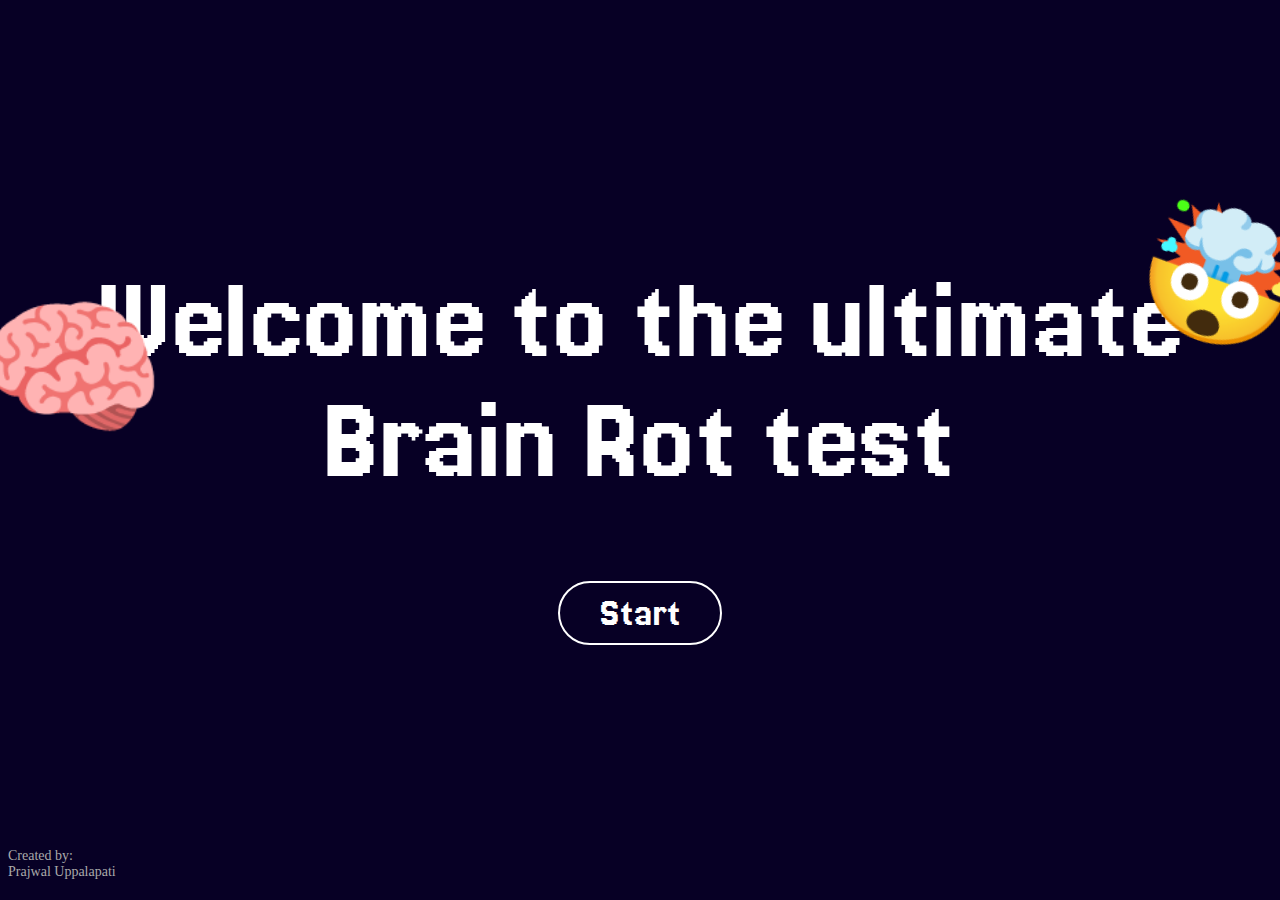
<file: index.html>
<head>
    <link rel="stylesheet" href="style.css">
    <title>Brain rot zone | home</title>
    <link rel="icon" href="https://s2.coinmarketcap.com/static/img/coins/200x200/33448.png" type="image/png">
    <link rel="preconnect" href="https://fonts.googleapis.com">
<link rel="preconnect" href="https://fonts.gstatic.com" crossorigin>
<link href="https://fonts.googleapis.com/css2?family=Jersey+20&display=swap" rel="stylesheet">
</head>
<body>
    <div class="p1_main_div">
        <div class="main_h_cnt">
        <h1 class="brain_emj">🧠</h1>    
        <h1 class="main_h">Welcome to the ultimate<br> Brain Rot test</h1>
        <h1 class="face_emj">🤯</h1>
    </div>
        <a class="Start" href="instructions.html">Start</a>
        </div>
        <p class="watermark">Created by:<br>Prajwal Uppalapati</p>
</body>
</file>
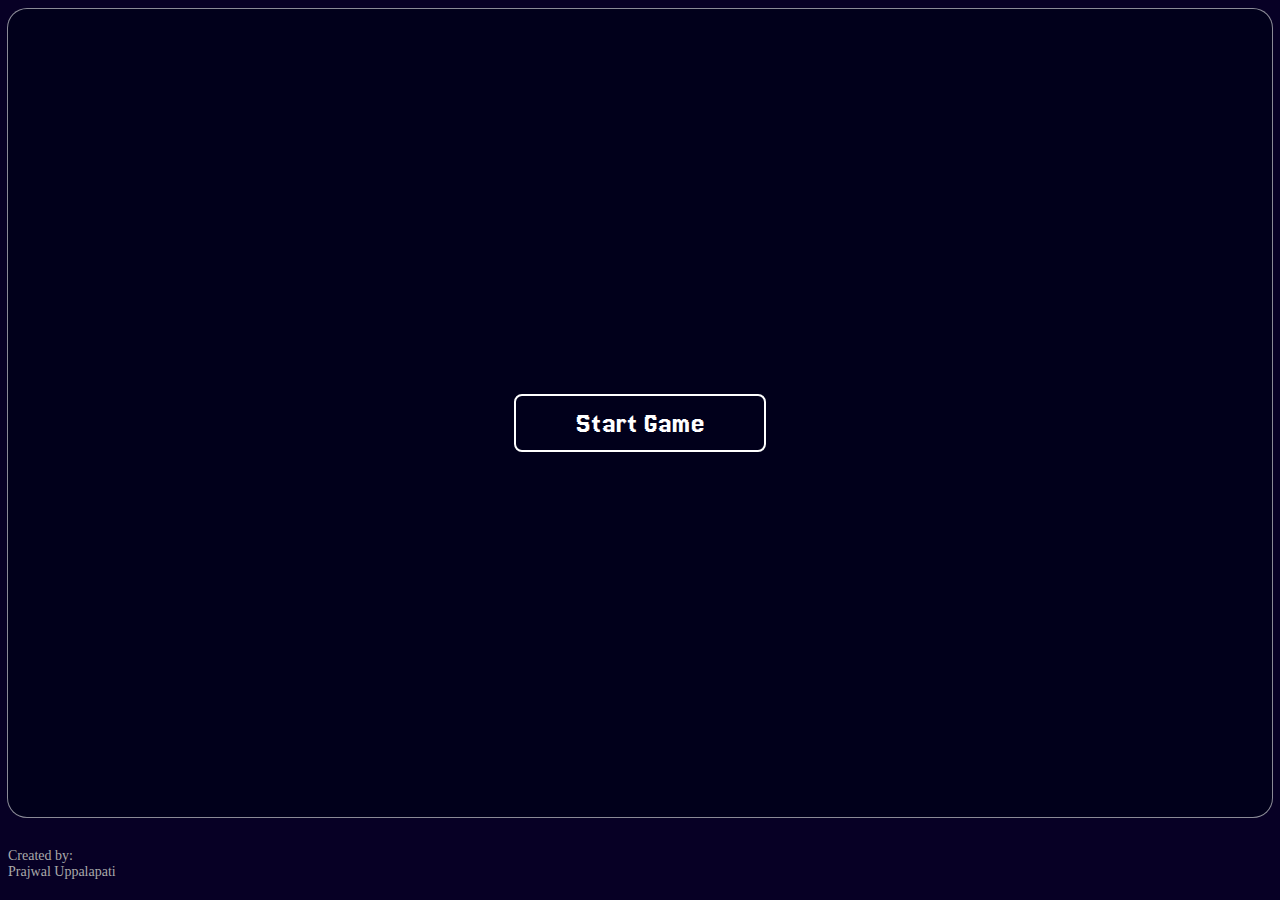
<file: game.html>
<!doctype html>
<html>
<head>
  <meta charset="utf-8" />
  <link rel="icon" href="https://s2.coinmarketcap.com/static/img/coins/200x200/33448.png" type="image/png">
  <meta name="viewport" content="width=device-width,initial-scale=1" />
  <link rel="stylesheet" href="style.css">
  <title>Brain rot zone | game</title>
  <link href="https://fonts.googleapis.com/css2?family=Jersey+20&display=swap" rel="stylesheet">
</head>
<body>
  <div class="p3_main_div">
    <div class="game_cnt">
      
      <button id="startBtn">Start Game</button>

      <div id="quizArea" style="display:none;">
        
        <!-- Question 1 -->
        <div class="quiz-page" id="q1">
          <div class="question">How many hours do you spend on TikTok/shorts daily?</div>
          <div class="options">
            <button class="option" data-score="10">Less than 1 hour</button>
            <button class="option" data-score="30">2–3 hours</button>
            <button class="option" data-score="60">4+ hours 💀</button>
          </div>
        </div>

        <!-- Question 2 -->
        <div class="quiz-page" id="q2">
          <div class="question">Do you say 'rizz' unironically?</div>
          <div class="options">
            <button class="option" data-score="0">Never</button>
            <button class="option" data-score="30">Sometimes</button>
            <button class="option" data-score="60">Everyday bro</button>
          </div>
        </div>

        <!-- Question 3 -->
        <div class="quiz-page" id="q3">
          <div class="question">What's your fav meme format?</div>
          <div class="options">
            <button class="option" data-score="10">Classic memes</button>
            <button class="option" data-score="40">Sigma edits</button>
            <button class="option" data-score="70">Ohio brainrot</button>
          </div>
        </div>

        <!-- Question 4 -->
        <div class="quiz-page" id="q4">
          <div class="question">How often do you send “💀” instead of laughing?</div>
          <div class="options">
            <button class="option" data-score="10">Rarely</button>
            <button class="option" data-score="30">Sometimes</button>
            <button class="option" data-score="60">Every single time</button>
          </div>
        </div>

        <!-- Question 5 -->
        <div class="quiz-page" id="q5">
          <div class="question">Do you watch edits with loud bass-boosted music?</div>
          <div class="options">
            <button class="option" data-score="0">Nope</button>
            <button class="option" data-score="30">Occasionally</button>
            <button class="option" data-score="70">Every day 🔊</button>
          </div>
        </div>

        <!-- Question 6 -->
        <div class="quiz-page" id="q6">
          <div class="question">Your reaction when WiFi goes off?</div>
          <div class="options">
            <button class="option" data-score="10">Do something else</button>
            <button class="option" data-score="40">Scroll mobile data instead</button>
            <button class="option" data-score="70">Instant mental breakdown</button>
          </div>
        </div>

        <!-- Question 7 -->
        <div class="quiz-page" id="q7">
          <div class="question">Pick your favorite word:</div>
          <div class="options">
            <button class="option" data-score="10">Chill</button>
            <button class="option" data-score="40">Skibidi</button>
            <button class="option" data-score="70">Gyatt</button>
          </div>
        </div>

        <!-- Question 8 -->
        <div class="quiz-page" id="q8">
          <div class="question">How many group chats are you in that spam memes?</div>
          <div class="options">
            <button class="option" data-score="10">1 or none</button>
            <button class="option" data-score="40">2–3</button>
            <button class="option" data-score="70">Too many to count 😵</button>
          </div>
        </div>

        <!-- Question 9 -->
        <div class="quiz-page" id="q9">
          <div class="question">Would you rather:</div>
          <div class="options">
            <button class="option" data-score="10">Read a book 📚</button>
            <button class="option" data-score="40">Play video games 🎮</button>
            <button class="option" data-score="70">Scroll reels endlessly 📱</button>
          </div>
        </div>

        <!-- Question 10 -->
        <div class="quiz-page" id="q10">
          <div class="question">Do you know all the lyrics of a TikTok trend song?</div>
          <div class="options">
            <button class="option" data-score="0">Nope</button>
            <button class="option" data-score="30">Some parts</button>
            <button class="option" data-score="70">Word for word 🎤</button>
          </div>
        </div>

        <button id="nextBtn">Next</button>
        <div id="result"></div>

        <!-- Name input -->
        <div id="certificateSection" style="display:none;">
          <p>Enter your name to get your certificate:</p>
          <input type="text" id="userName" placeholder="Your Name" />
          <br><br>
          <button id="goToCertBtn">Get Brainrot Certificate</button>
        </div>
      </div>
    </div>
  </div>

  <p class="watermark">Created by:<br>Prajwal Uppalapati</p>

  <script>
    const startBtn = document.getElementById("startBtn");
    const quizArea = document.getElementById("quizArea");
    const nextBtn = document.getElementById("nextBtn");
    const resultDiv = document.getElementById("result");
    const quizPages = document.querySelectorAll(".quiz-page");
    const certificateSection = document.getElementById("certificateSection");
    const goToCertBtn = document.getElementById("goToCertBtn");

    let currentQ = 0;
    let totalScore = 0;
    let finalPercentage = 0;

    startBtn.onclick = () => {
      startBtn.style.display = "none";
      quizArea.style.display = "block";
      showQuestion(currentQ);
    };

    function showQuestion(index) {
      quizPages.forEach((page, i) => {
        page.style.display = (i === index ? "block" : "none");
      });
      nextBtn.style.display = "none";
    }

    document.querySelectorAll(".option").forEach(btn => {
      btn.addEventListener("click", () => {
        totalScore += parseInt(btn.getAttribute("data-score"));
        nextBtn.style.display = "inline-block";
      });
    });

    nextBtn.onclick = () => {
      currentQ++;
      if (currentQ < quizPages.length) {
        showQuestion(currentQ);
      } else {
        showResult();
      }
    };

    function showResult() {
      quizPages.forEach(page => page.style.display = "none");
      nextBtn.style.display = "none";
      let maxScore = 60+60+70+60+70+70+70+70+70+70;
      finalPercentage = Math.round((totalScore / maxScore) * 100);
      let category = finalPercentage < 30 ? "Safe 🧠" :
                     finalPercentage < 70 ? "Mild Rot 🥴" : "Full Rot 🧟";
      resultDiv.innerHTML = `Your Brainrot level: <b>${finalPercentage}%</b><br>${category}`;
      certificateSection.style.display = "block";
    }

    goToCertBtn.onclick = () => {
      const name = document.getElementById("userName").value.trim();
      if (!name) {
        alert("Please enter your name first!");
        return;
      }
      window.location.href = `certificate.html?name=${encodeURIComponent(name)}&score=${finalPercentage}`;
    };
  </script>
</body>
</html>
</file>
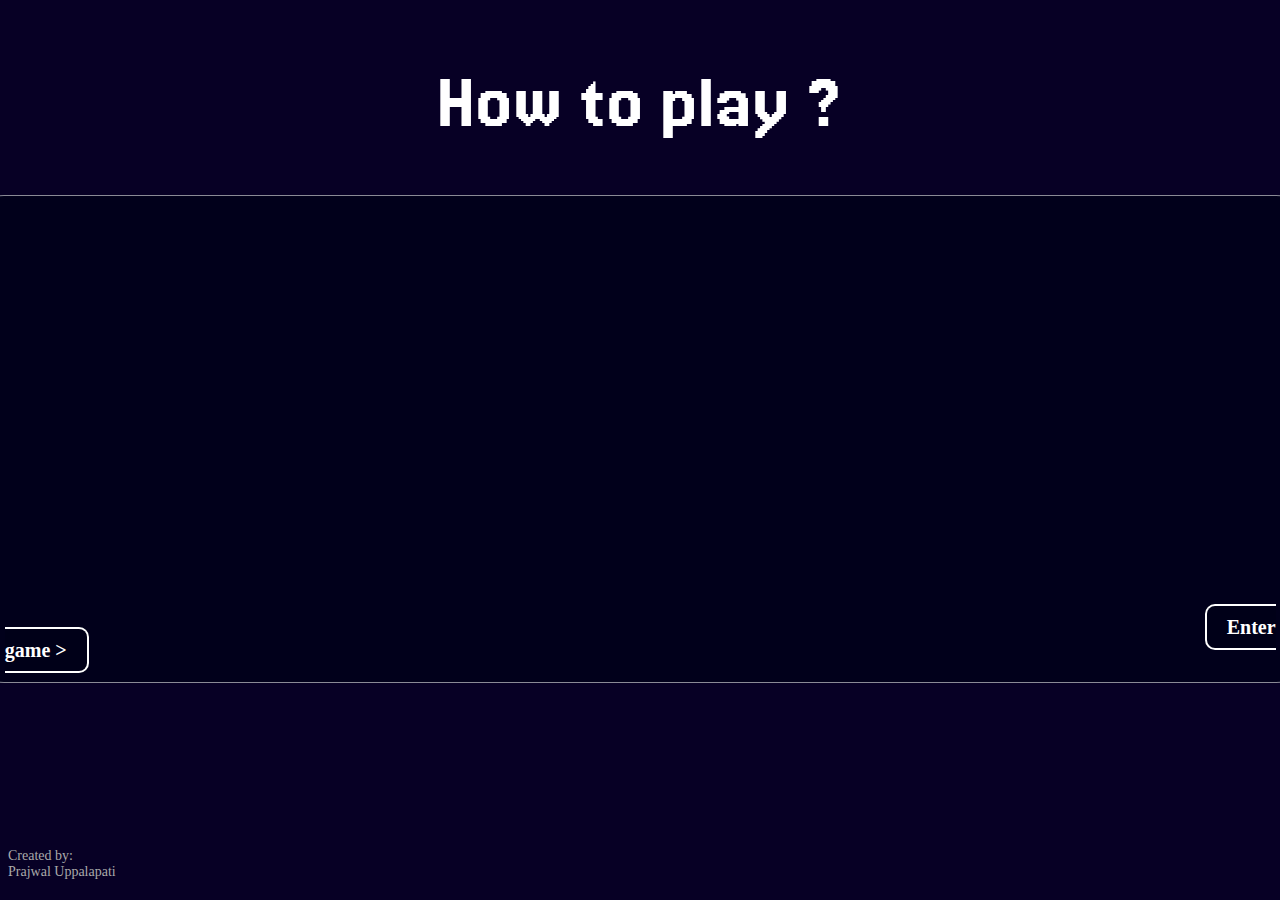
<file: instructions.html>
<head>
 <link rel="stylesheet" href="style.css">
 <link rel="icon" href="https://s2.coinmarketcap.com/static/img/coins/200x200/33448.png" type="image/png">
    <title>Brain rot zone | instructions</title>
    <link rel="preconnect" href="https://fonts.googleapis.com">
<link rel="preconnect" href="https://fonts.gstatic.com" crossorigin>
<link href="https://fonts.googleapis.com/css2?family=Jersey+20&display=swap" rel="stylesheet">
</head>
<body>
    <div class="p2_main_div">
        <h1 class="instructions">How to play ?</h1>
        <div class="ins_cnt">
        <p class="ins_txt">
            1. Welcome to the ultimate Brain Rot test!<br>
            2. This is a game where you can test your brain rot level<br>
            3. In the game, you will be asked few questions<br>
            4. After answering the questions, you get your brainrot percentage<br>
            5. After that, you can download your official brainrot certificate.
        </p>
        <a class="enter_game" href="game.html">Enter game ></a>
        </div>
        </div>
   <p class="watermark">Created by:<br>Prajwal Uppalapati</p>
</body>
</file>
<file: style.css>
body{
    background: rgb(7, 0, 37);
}

/* Page 1 */
.p1_main_div{
    display: flex;
    flex-direction: column;
    justify-content: center;
    align-items: center;
    width: 100%;
    height: 90vh;
}

.Start{
    text-decoration: none;
    color: white;
    border: 2px solid white;
    padding: 10px 20px;
    font-family: 'Jersey 20';
    font-size: 40px;
    border-radius: 50px;
    transition: background-color 0.3s, color 0.3s;
    width: 120px;
    text-align: center;
}   

.Start:hover{
    background-color: white;
    color: rgb(7, 0, 37);
    cursor: pointer;
}

.main_h_cnt{
    animation: float 3s ease-in-out infinite;
}

.brain_emj{
    position: absolute;
    margin-top: 100px;
    margin-left: -120px;
    font-size: 150px;
    z-index: 1;
}

.face_emj{
    position: absolute;
    margin-top: -380px;
    margin-left: 1040px;
    rotate: 20deg;
    font-size: 130px;
    z-index: 1;
}

.main_h{
    color: white;
    text-align: center;
    font-family: 'Jersey 20';
    font-size: 120px;
    font-weight: 300;
    animation: flicker 4s infinite;
    vertical-align: middle;
}

@keyframes float {
    0%, 100% {
        transform: translateY(0px);
    }
    50% {
        transform: translateY(-20px);
    }
}

@keyframes flicker {
    0%, 85%, 100% {
        text-shadow: none;
        opacity: 1;
    }
    86%, 88% {
        text-shadow: 0 0 8px #fff, 0 0 16px #00faff, 0 0 24px #00faff;
        opacity: 0.9;
    }
    89%, 90% {
        text-shadow: none;
        opacity: 0.8;
    }
    91%, 94% {
        text-shadow: 0 0 10px #fff, 0 0 20px #00faff, 0 0 30px #00faff;
        opacity: 1;
    }
}

.watermark{
    color: white;
    font-family: century gothic;
}

/* Page 2 */
.p2_main_div{
    display: flex;
    flex-direction: column;
    width: 100%;
    height: 90vh;
    align-items: center;
}

.instructions{
    color: white;
    text-align: center;
    font-family: 'Jersey 20';
    font-size: 80px;
    font-weight: 300;
}

.ins_txt{
    color: white;
    font-family: 'Jersey 20';
    font-size: 40px;
    font-weight: 300;
    line-height: 1.6;
    opacity: 0; /* start hidden */
    animation: fadeIn 2s ease-in forwards; /* fade in over 2s */
}

@keyframes fadeIn {
    from { opacity: 0; }
    to { opacity: 1; }
}

.ins_cnt{
    text-align: left;
    padding: 20px 50px 20px 50px;
    background: rgb(1, 0, 27);
    border: 1px solid rgba(255, 255, 255, 0.543);
    border-radius: 50px;
    width: fit-content;
}

.enter_game{
    padding: 10px 20px 10px 20px;
    background: rgb(0, 0, 24);
    border: 2px solid white;
    font-size: 20px;
    text-decoration: none;
    color: white;
    font-family: century gothic;
    border-radius: 10px;
    margin-left: 1200px;
    font-weight: 550;
    transition: background-color 0.3s, color 0.3s;  
}

.enter_game:hover{
    background-color: white;
    color: rgb(7, 0, 37);
    cursor: pointer;
}

/* Page 3 */

.p3_main_div{
    display: flex;
    flex-direction: column;
    width: 100%;
    height: 90vh;
    align-items: center;
      gap: 10px;
}
.game_cnt{
    text-align: center;
    background: rgb(1, 0, 27);
    border: 1px solid rgba(255, 255, 255, 0.543);
    border-radius: 20px;
    width: 100%;
    height: 100%;
    justify-items: center;
    align-items: center;
    padding-top: 20px;
    display: grid;
}

#startBtn{
    display: block; 
      margin: 10px auto; 
      padding: 12px; 
      width: 20%; 
      border: none; 
      border-radius: 8px; 
      background: #44444400; 
      color: #fff; 
      font-size: 30px; 
      cursor: pointer; 
      transition: 0.3s;
      border: 2px solid #ffffff;
      font-family: 'jersey 20';
      animation: float 3s ease-in-out infinite;
}

#startBtn:hover { 
    box-shadow: #00faff 0 0 8px, #00faff 0 0 16px, #00faff 0 0 24px;
    border: 2px solid #00faff;
    color: #00faff;
    text-shadow: #00faff 0 0 8px, #00faff 0 0 16px, #00faff 0 0 24px;
 }

 .question {
     font-size: 50px;
     color: white;
     font-family: 'Jersey 20';
      margin-bottom: 20px;
     }

    .options { 
        margin-bottom: 20px;
     }

    .option { 
      display: block; 
      margin: 10px auto; 
      padding: 12px; 
      width: 80%; 
      border: none; 
      border-radius: 8px; 
      background: #44444400; 
      color: #fff; 
      font-size: 30px; 
      cursor: pointer; 
      transition: 0.3s;
      border: 2px solid #ffffff;
      font-family: 'jersey 20';
    }

    .option:hover { background: #666; }
    #nextBtn{
      display: block; 
      margin: 10px auto; 
      padding: 12px; 
      width: 20%; 
      border: none; 
      border-radius: 8px; 
      background: #44444400; 
      color: #fff; 
      font-size: 30px; 
      cursor: pointer; 
      transition: 0.3s;
      border: 2px solid #ffffff;
      font-family: 'jersey 20';
    }

#restartBtn{
    display: block; 
      margin: 10px auto; 
      padding: 12px; 
      width: 60%; 
      border: none; 
      border-radius: 8px; 
      background: #44444400; 
      color: #fff; 
      font-size: 30px; 
      cursor: pointer; 
      transition: 0.3s;
      border: 2px solid #ffffff;
      font-family: 'jersey 20';
}

    #nextBtn:hover, #restartBtn:hover { 
       background: #666;
     }

    #nextBtn, #restartBtn { display: none; }
    #result { 
        margin-top: 20px; 
        font-size: 40px;
        color: #fff;
        font-family: 'jersey 20';
    }
    .watermark { margin-top: 30px; font-size: 14px; color: #aaa; }
    .quiz-page { display: none; }


/* Certificate section wrapper */
#certificateSection {
  margin-top: 30px;
  text-align: center;
  color: white;
  font-family: 'Jersey 20';
  font-size: 24px;
}

#certificateSection input {
  padding: 10px 15px;
  border-radius: 8px;
  border: 2px solid #ffffff;
  background: rgba(0, 0, 24, 0.8);
  color: #fff;
  font-family: 'Jersey 20';
  font-size: 20px;
  text-align: center;
  outline: none;
  margin-bottom: 20px;
}

#certificateSection input:focus {
  border-color: #00faff;
  box-shadow: 0 0 10px #00faff;
}

/* Get Certificate Button */
#goToCertBtn {
  padding: 12px 20px;
  background: rgba(0, 0, 24, 0.8);
  border: 2px solid #ffffff;
  border-radius: 12px;
  font-size: 20px;
  font-family: 'Jersey 20';
  color: #ffffff;
  cursor: pointer;
  transition: 0.3s;
  animation: float 3s ease-in-out infinite;
}

#goToCertBtn:hover {
  border-color: #00faff;
  color: #00faff;
  text-shadow: 0 0 10px #00faff, 0 0 20px #00faff;
  box-shadow: 0 0 12px #00faff, 0 0 24px #00faff;
}
</file>
